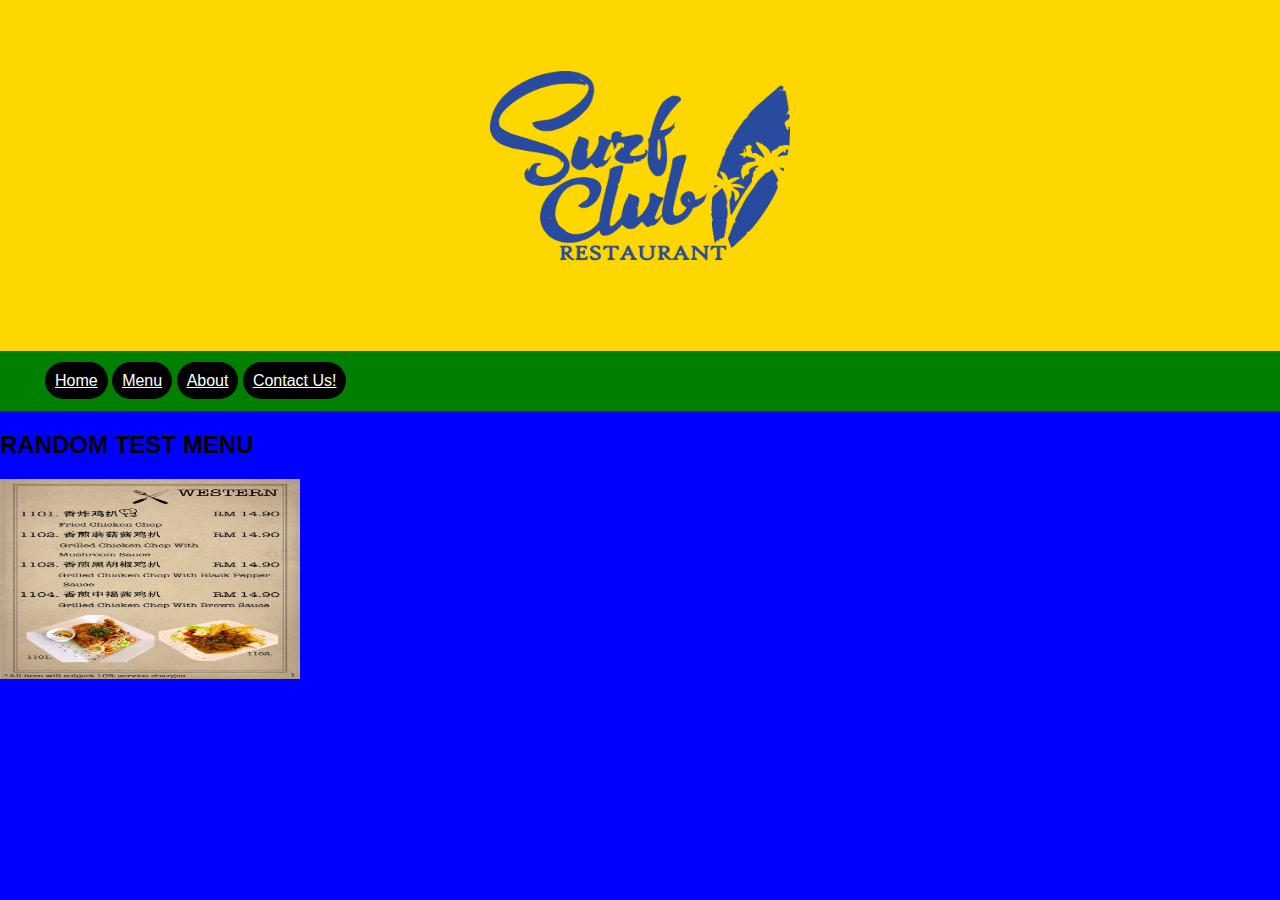
<file: secondpage.html>
<!DOCTYPE html>
<html lang="en">
<head>
    <meta charset="UTF-8">
    <meta name="viewport" content="width=device-width, initial-scale=1.0">
    <title>Surf Club Saipan</title>
    <link rel="stylesheet" href="layout.css">
</head>
<body id="menu">
    <header>
        <h1 id="logo"><img src="images/logo.png" alt="Surf Club Logo"></h1>
    </header>
    <nav id="lebron">
        <ul>
            <a href="index.html">Home</a>
            <a href="secondpage.html">Menu</a>
            <a href="">About</a>
            <a href="">Contact Us!</a>
        </ul>
    </nav>
    <div>
        <h2>RANDOM TEST MENU</h2>
        <img src="images/menu.jpg" alt="random menu">
    </div>
    
</body>
</html>
</file>
<file: layout.css>
header {
    display: flex;
    align-items: center;
    justify-content: center;
    background-color: gold;
    padding: 50px;
    margin: 0;
}

img {
    height: 200px;
    width: 300px;
}

#lebron{
    background-color: green;
    padding: 5px;
}

nav a {
    color: white;
    background-color: black;
    padding: 10px;
    border-radius: 20px;
}

#menu{
    background-color: blue;
}

html, body{
    margin: 0;
    padding: 0;
    font-family: 'Lucida Sans', 'Lucida Sans Regular', 'Lucida Grande', 'Lucida Sans Unicode', Geneva, Verdana, sans-serif;
}
</file>
